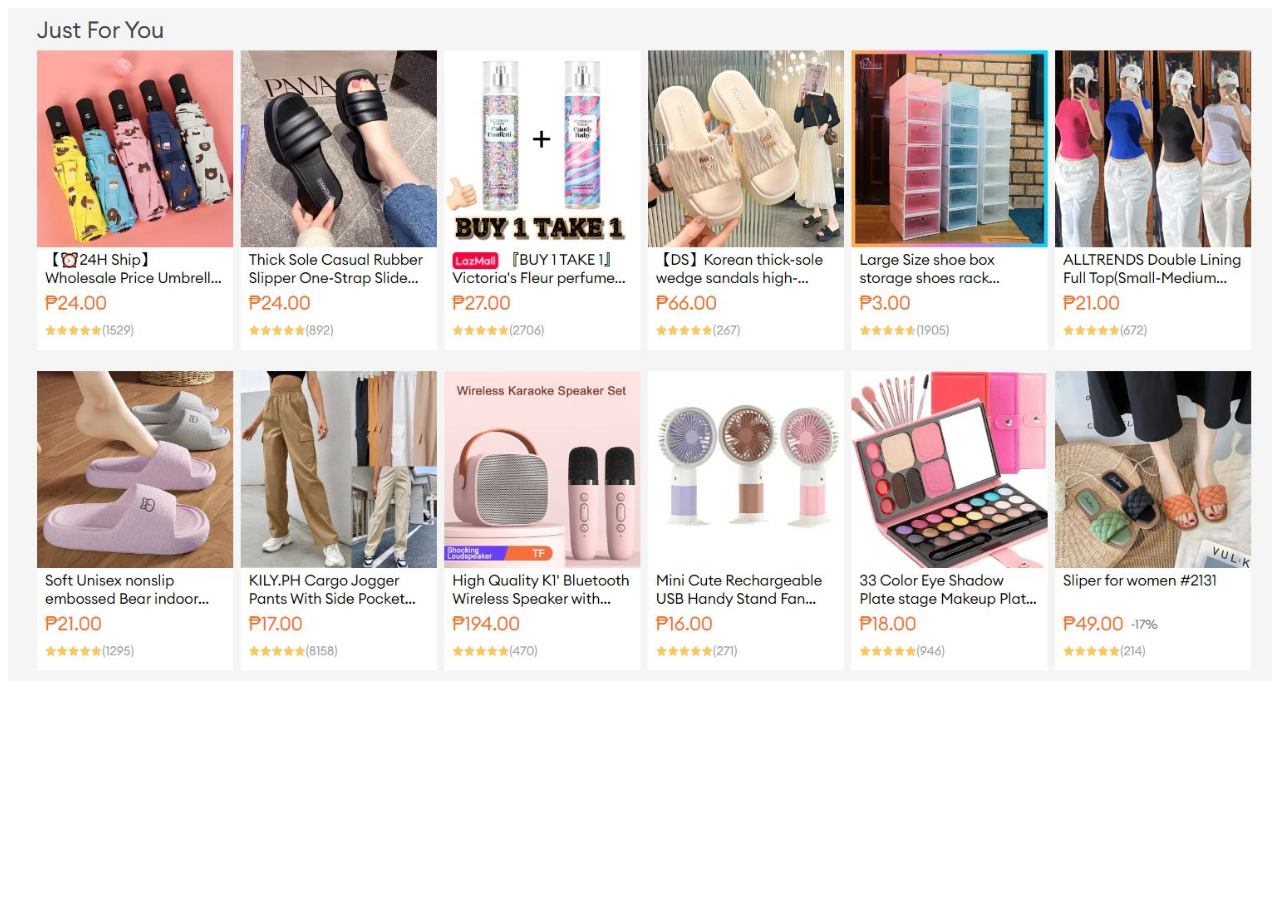
<file: product.html>
<!DOCTYPE html>
<html lang="en">
  <head>
    <meta charset="UTF-8" />
    <meta name="viewport" content="width=device-width, initial-scale=1.0" />
    <title>Document</title>
  </head>
  <body>
    <img src="store page.JPG" height="100%" width="100%" />
  </body>
</html>
</file>
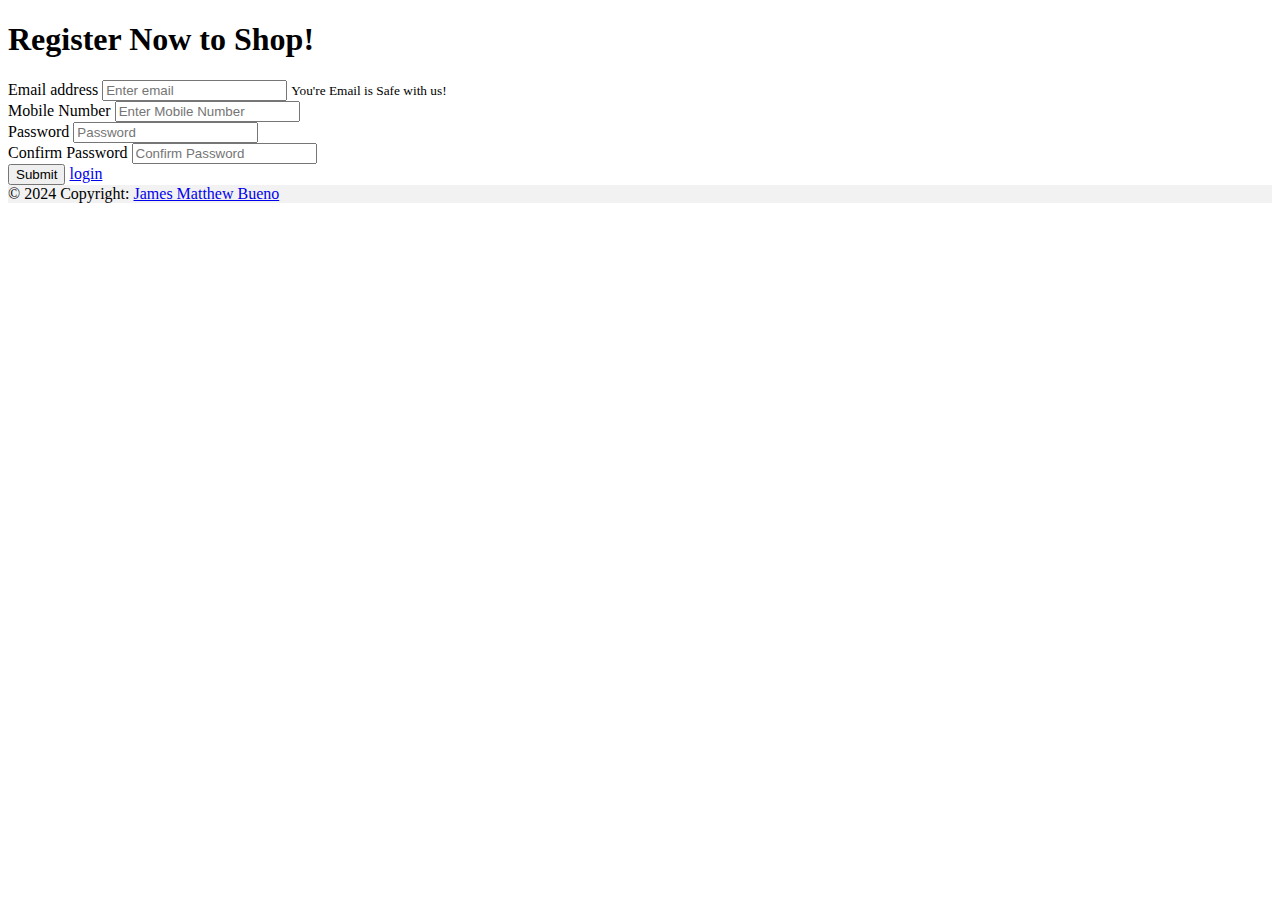
<file: register.html>
<!DOCTYPE html>
<html lang="en">
  <head>
    <meta charset="UTF-8" />
    <meta name="viewport" content="width=device-width, initial-scale=1.0" />
    <link
      rel="stylesheet"
      href="https://cdn.jsdelivr.net/npm/bootstrap@4.1.3/dist/css/bootstrap.min.css"
      integrity="sha384-MCw98/SFnGE8fJT3GXwEOngsV7Zt27NXFoaoApmYm81iuXoPkFOJwJ8ERdknLPMO"
      crossorigin="anonymous"
    />
    <title>Document</title>
  </head>
  <body>
    <h1 class="text-center">Register Now to Shop!</h1>
    <div class="container mt-5">
      <form>
        <div class="form-group">
          <label for="exampleInputEmail1">Email address</label>
          <input
            type="email"
            class="form-control"
            id="exampleInputEmail1"
            aria-describedby="emailHelp"
            placeholder="Enter email"
          />
          <small id="emailHelp" class="form-text text-muted"
            >You're Email is Safe with us!</small
          >
        </div>
        <div class="form-group">
          <label for="exampleInputEmail1">Mobile Number</label>
          <input
            type="email"
            class="form-control"
            id="exampleInputEmail1"
            aria-describedby="emailHelp"
            placeholder="Enter Mobile Number"
          />
        </div>
        <div class="form-group">
          <label for="exampleInputPassword1">Password</label>
          <input
            type="password"
            class="form-control"
            id="exampleInputPassword1"
            placeholder="Password"
          />
        </div>
        <div class="form-group">
          <label for="exampleInputPassword1">Confirm Password</label>
          <input
            type="text"
            class="form-control"
            id="exampleInputPassword1"
            placeholder="Confirm Password"
          />
        </div>
        <div class="form-group form-check"></div>
        <button type="submit" class="btn btn-primary btn-block">Submit</button>
        <a href=""><a href="index.html">login</a></a>
      </form>
    </div>
  </body>

  <footer class="text-center bg-body-tertiary">
    <!-- Grid container -->
    <div class="container pt-4">
      <!-- Section: Social media -->
      <section class="mb-4">
        <!-- Facebook -->
        <a
          data-mdb-ripple-init
          class="btn btn-link btn-floating btn-lg text-body m-1"
          href="#!"
          role="button"
          data-mdb-ripple-color="dark"
          ><i class="fab fa-facebook-f"></i
        ></a>

        <!-- Twitter -->
        <a
          data-mdb-ripple-init
          class="btn btn-link btn-floating btn-lg text-body m-1"
          href="#!"
          role="button"
          data-mdb-ripple-color="dark"
          ><i class="fab fa-twitter"></i
        ></a>

        <!-- Google -->
        <a
          data-mdb-ripple-init
          class="btn btn-link btn-floating btn-lg text-body m-1"
          href="#!"
          role="button"
          data-mdb-ripple-color="dark"
          ><i class="fab fa-google"></i
        ></a>

        <!-- Instagram -->
        <a
          data-mdb-ripple-init
          class="btn btn-link btn-floating btn-lg text-body m-1"
          href="#!"
          role="button"
          data-mdb-ripple-color="dark"
          ><i class="fab fa-instagram"></i
        ></a>

        <!-- Linkedin -->
        <a
          data-mdb-ripple-init
          class="btn btn-link btn-floating btn-lg text-body m-1"
          href="https://www.linkedin.com/in/aries-molinar-178b961a0/"
          role="button"
          data-mdb-ripple-color="dark"
          ><i class="fab fa-linkedin"></i
        ></a>
        <!-- Github -->
        <a
          data-mdb-ripple-init
          class="btn btn-link btn-floating btn-lg text-body m-1"
          href="https://github.com/AriesMolinar22"
          role="button"
          data-mdb-ripple-color="dark"
          ><i class="fab fa-github"></i
        ></a>
      </section>
      <!-- Section: Social media -->
    </div>
    <!-- Grid container -->

    <!-- Copyright -->
    <div class="text-center p-3" style="background-color: rgba(0, 0, 0, 0.05)">
      © 2024 Copyright:
      <a class="text-body" href="https://mdbootstrap.com/"
        >James Matthew Bueno</a
      >
    </div>
    <!-- Copyright -->
  </footer>
  <script
    src="https://cdn.jsdelivr.net/npm/bootstrap@5.3.3/dist/js/bootstrap.bundle.min.js"
    integrity="sha384-YvpcrYf0tY3lHB60NNkmXc5s9fDVZLESaAA55NDzOxhy9GkcIdslK1eN7N6jIeHz"
    crossorigin="anonymous"
  ></script>
</html>
</file>
